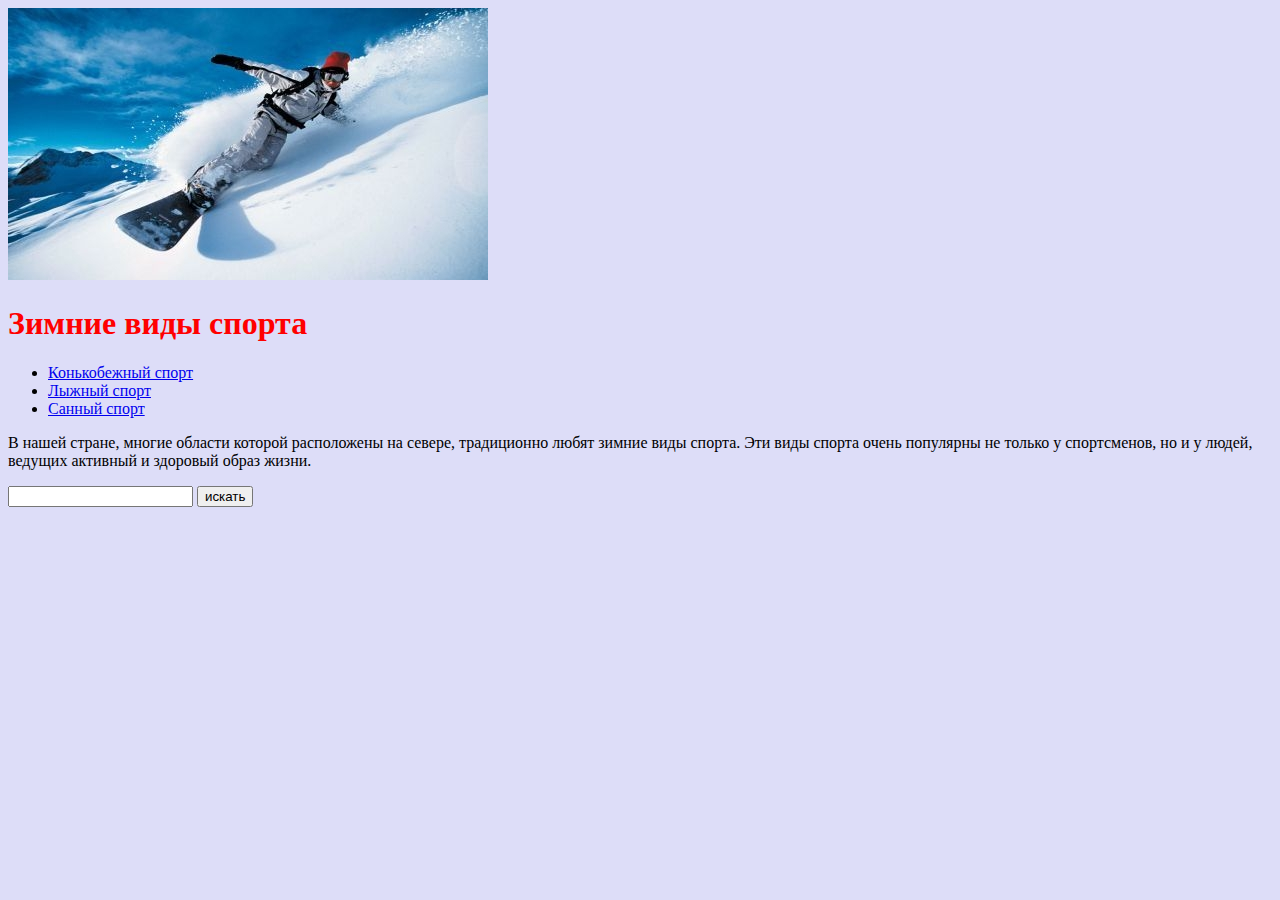
<file: index.html>
<!doctype html>
<html>
<head>
<meta charset="utf-8">
<title>Зимние виды спорта</title>
<link href="style.css" rel="stylesheet">
<head>
<body>
    <header></header>
    <img src="snow.jpg">
<h1>Зимние виды спорта</h1>
</header>
<div id="flex">
<nav>
    <ul>
        <li><a href="Sking.html">Конькобежный спорт</a></li>
        <li><a href="sking2.html">Лыжный спорт</a></li>
        <li><a href="sking3.html">Санный спорт</a></li>
    </ul>
</nav>
<main>
<p>В нашей стране, многие области которой расположены на севере, традиционно любят зимние виды спорта. Эти виды спорта очень популярны не только у спортсменов, но и у людей, ведущих активный и здоровый образ жизни.</p>
<form action="https//www.google.com/search" method="get">
   <input type="text" name="q">
   <input type="submit" value="искать">
</form>
</main>
</div>
<body>
<html>
</file>
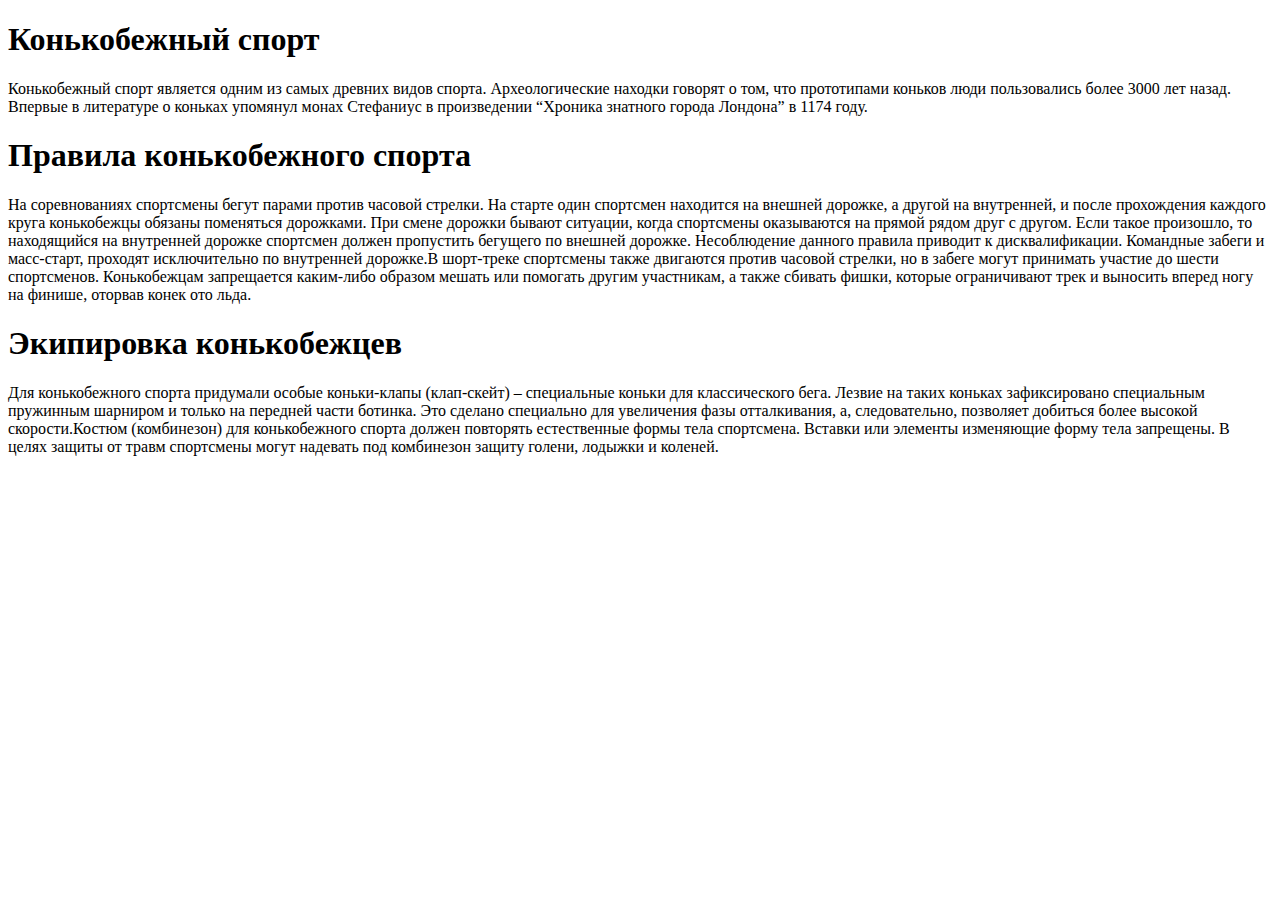
<file: Sking.html>
<!doctype html>
<html>
    <head>

    </head>
    <body>
        <h1>Конькобежный спорт</h1>
 <p>Конькобежный спорт является одним из самых древних видов спорта. Археологические находки говорят о том, что прототипами коньков люди пользовались более 3000 лет назад. Впервые в литературе о коньках упомянул монах Стефаниус в произведении “Хроника знатного города Лондона” в 1174 году.</p>
 <h1>Правила конькобежного спорта</h1>
 <p>На соревнованиях спортсмены бегут парами против часовой стрелки. На старте один спортсмен находится на внешней дорожке, а другой на внутренней, и после прохождения каждого круга конькобежцы обязаны поменяться дорожками. При смене дорожки бывают ситуации, когда спортсмены оказываются на прямой рядом друг с другом. Если такое произошло, то находящийся на внутренней дорожке спортсмен должен пропустить бегущего по внешней дорожке. Несоблюдение данного правила приводит к дисквалификации. Командные забеги и масс-старт, проходят исключительно по внутренней дорожке.В шорт-треке спортсмены также двигаются против часовой стрелки, но в забеге могут принимать участие до шести спортсменов. Конькобежцам запрещается каким-либо образом мешать или помогать другим участникам, а также сбивать фишки, которые ограничивают трек и выносить вперед ногу на финише, оторвав конек ото льда.</p>
 <h1>Экипировка конькобежцев</h1>
 <p>Для конькобежного спорта придумали особые коньки-клапы (клап-скейт) – специальные коньки для классического бега. Лезвие на таких коньках зафиксировано специальным пружинным шарниром и только на передней части ботинка. Это сделано специально для увеличения фазы отталкивания, а, следовательно, позволяет добиться более высокой скорости.Костюм (комбинезон) для конькобежного спорта должен повторять естественные формы тела спортсмена. Вставки или элементы изменяющие форму тела запрещены. В целях защиты от травм спортсмены могут надевать под комбинезон защиту голени, лодыжки и коленей.</p>
    </body>
</html>
</file>
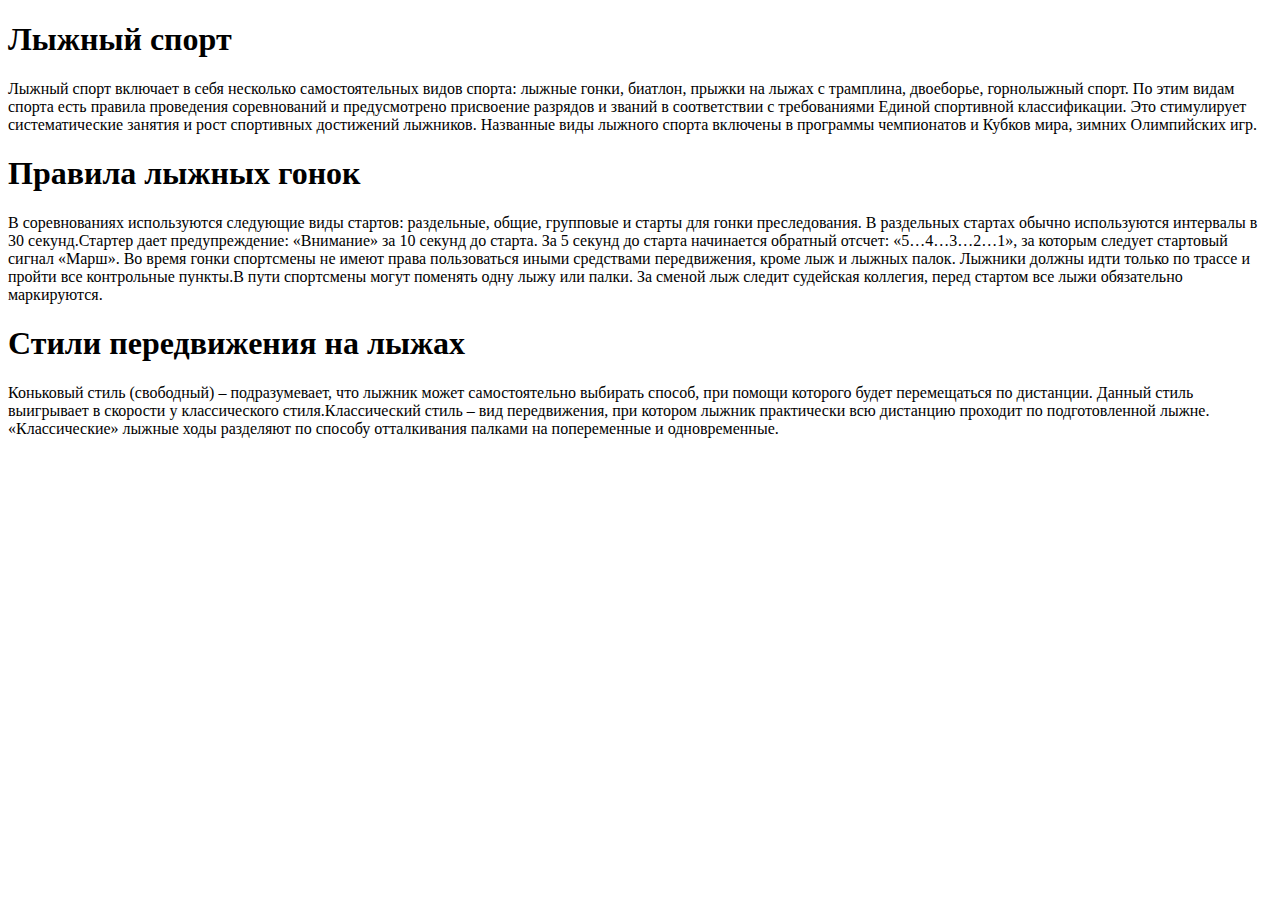
<file: sking2.html>
<!doctype html>
<html>
    <head>
<h1>Лыжный спорт</h1>
<p>Лыжный спорт включает в себя несколько самостоятельных видов спорта: лыжные гонки, биатлон, прыжки на лыжах с трамплина, двоеборье, горнолыжный спорт. По этим видам спорта есть правила проведения соревнований и предусмотрено присвоение разрядов и званий в соответствии с требованиями Единой спортивной классификации. Это стимулирует систематические занятия и рост спортивных достижений лыжников. Названные виды лыжного спорта включены в программы чемпионатов и Кубков мира, зимних Олимпийских игр.</p>
<h1>Правила лыжных гонок</h1>
<p>В соревнованиях используются следующие виды стартов: раздельные, общие, групповые и старты для гонки преследования. В раздельных стартах обычно используются интервалы в 30 секунд.Стартер дает предупреждение: «Внимание» за 10 секунд до старта. За 5 секунд до старта начинается обратный отсчет: «5…4…3…2…1», за которым следует стартовый сигнал «Марш». Во время гонки спортсмены не имеют права пользоваться иными средствами передвижения, кроме лыж и лыжных палок. Лыжники должны идти только по трассе и пройти все контрольные пункты.В пути спортсмены могут поменять одну лыжу или палки. За сменой лыж следит судейская коллегия, перед стартом все лыжи обязательно маркируются.</p>
<h1>Стили передвижения на лыжах</h1>
<p>Коньковый стиль (свободный) – подразумевает, что лыжник может самостоятельно выбирать способ, при помощи которого будет перемещаться по дистанции. Данный стиль выигрывает в скорости у классического стиля.Классический стиль – вид передвижения, при котором лыжник практически всю дистанцию проходит по подготовленной лыжне. «Классические» лыжные ходы разделяют по способу отталкивания палками на попеременные и одновременные.</p>
    </head>
    <body>
</html>
</file>
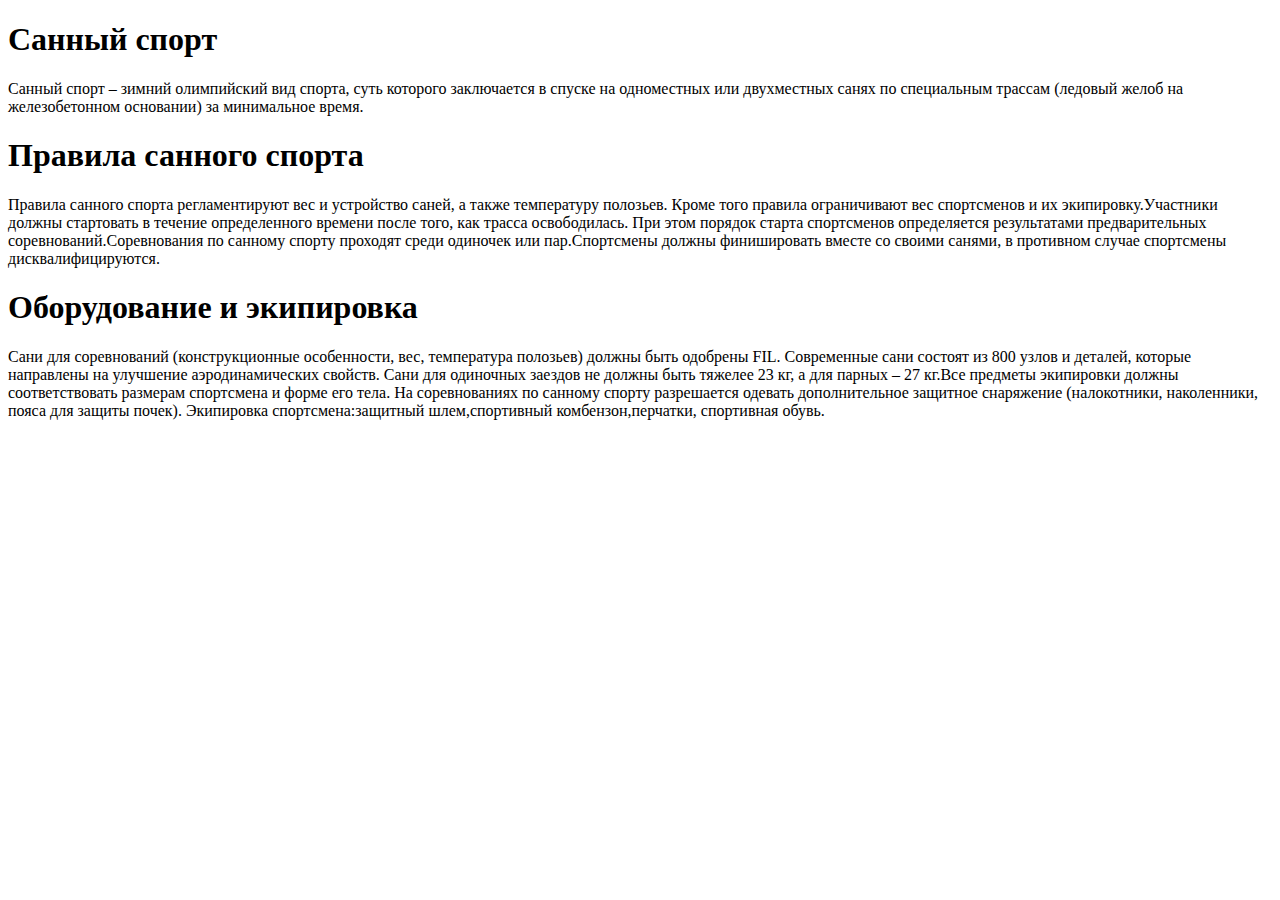
<file: sking3.html>
<!doctype html>
<html>
    <head>

    </head>
    <body>
        <h1>Санный спорт</h1
        <p>Санный спорт – зимний олимпийский вид спорта, суть которого заключается в спуске на одноместных или двухместных санях по специальным трассам (ледовый желоб на железобетонном основании) за минимальное время.</p>
        <h1>Правила санного спорта</h1>
        <p>Правила санного спорта регламентируют вес и устройство саней, а также температуру полозьев. Кроме того правила ограничивают вес спортсменов и их экипировку.Участники должны стартовать в течение определенного времени после того, как трасса освободилась. При этом порядок старта спортсменов определяется результатами предварительных соревнований.Соревнования по санному спорту проходят среди одиночек или пар.Спортсмены должны финишировать вместе со своими санями, в противном случае спортсмены дисквалифицируются.</p>
        <h1>Оборудование и экипировка</h1>
        <p>Сани для соревнований (конструкционные особенности, вес, температура полозьев) должны быть одобрены FIL. Современные сани состоят из 800 узлов и деталей, которые направлены на улучшение аэродинамических свойств. Сани для одиночных заездов не должны быть тяжелее 23 кг, а для парных – 27 кг.Все предметы экипировки должны соответствовать размерам спортсмена и форме его тела. На соревнованиях по санному спорту разрешается одевать дополнительное защитное снаряжение (налокотники, наколенники, пояса для защиты почек). Экипировка спортсмена:защитный шлем,спортивный комбензон,перчатки, спортивная обувь.</p>

</html>
</file>
<file: style.css>
body{
    background-color: #00c2;
}
h1{
    color: red;
}
</file>
